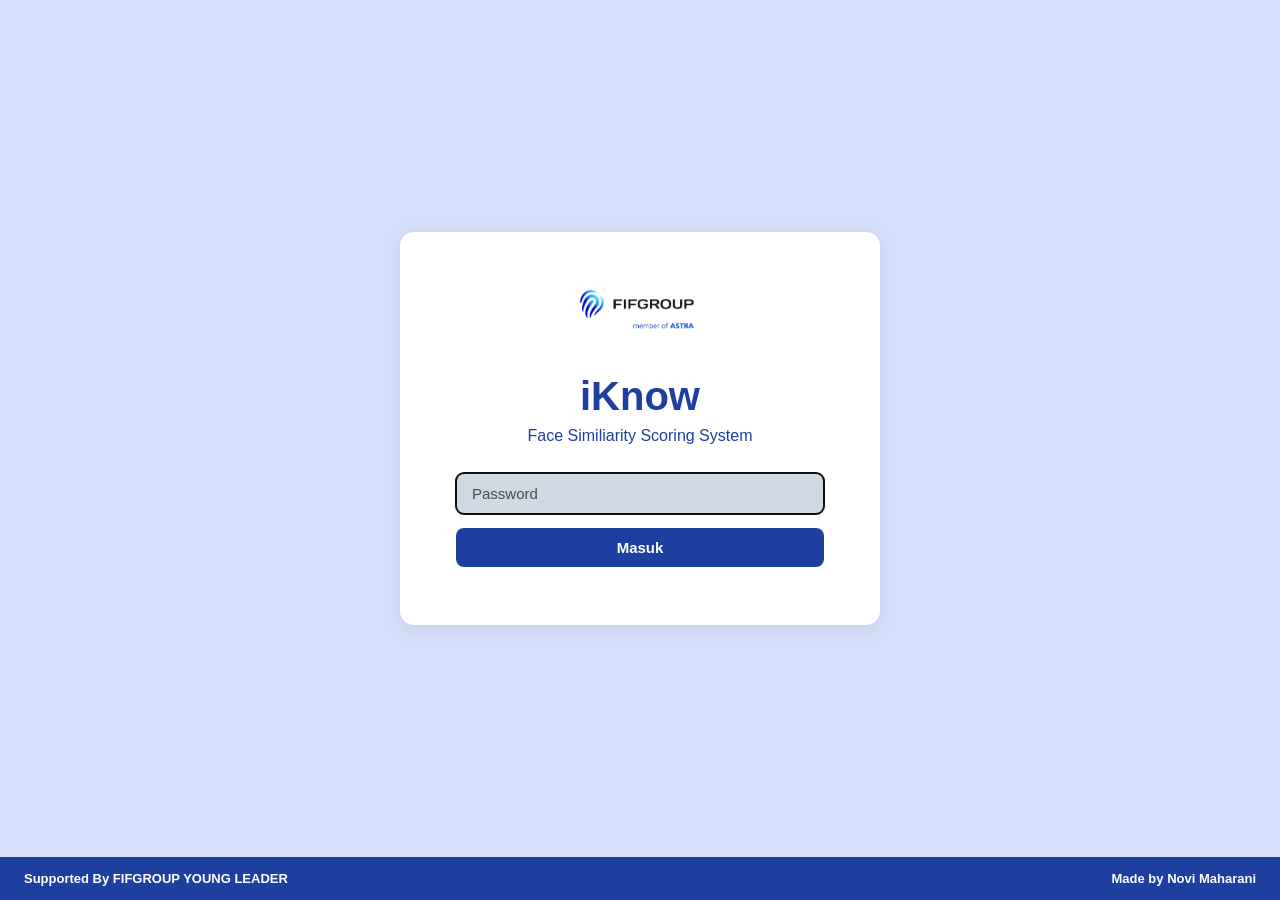
<file: frontend/login.html>
<!DOCTYPE html>
<html lang="id">
<head>
  <meta charset="UTF-8">
  <title>iKnow - Login</title>
  <link rel="stylesheet" href="style.css">
</head>
<body>
  <div class="login-wrapper">
    <div class="login-center">
      <div class="login-card">
        <img src="assets/images/fifgroup-logo.jpg" alt="FIFGROUP" class="login-logo">

        <h1 class="login-title">iKnow</h1>
        <p class="login-subtitle">Face Similiarity Scoring System</p>

        <form id="login-form">
          <input type="password" id="password" placeholder="Password" required autofocus>
          <button type="submit" id="login-btn">Masuk</button>
        </form>
        <p class="error-message" id="error-msg"></p>
      </div>
    </div>

    <div class="login-footer">
      <span>Supported By FIFGROUP YOUNG LEADER</span>
      <span>Made by Novi Maharani</span>
    </div>
  </div>

  <script src="config.js"></script>
  <script src="login.js"></script>
</body>
</html>
</file>
<file: frontend/style.css>
:root {
  --blue: #1e3fa0;
  --blue-dark: #14306f;
  --blue-light: #d6e0fb;
  --placeholder-bg: #cfd8e3;
  --border-gray: #c9d3e0;
  --text-dark: #1a1a1a;
  --danger: #fb6e6e;
  --green: #1e9e5a;
  --yellow: #d4a017;
  --red: #d32f2f;
}


/* ===== GLOBAL ===== */

* {
  box-sizing: border-box;
  margin: 0;
  padding: 0;
}

body {
  font-family: 'Segoe UI', Arial, sans-serif;
  color: var(--text-dark);
  background: #fff;

  display: flex;
  flex-direction: column;
  align-items: center;

  min-height: 100vh;
}


/* ===== HEADER ===== */

.header {
  background: var(--blue);
  padding: 20px 40px;

  display: flex;
  align-items: center;
  justify-content: space-between;

  width: 100%;
}

.header h1 {
  color: #fff;
  font-size: 26px;
  font-weight: 800;
  letter-spacing: 0.5px;
}

.header-logo {
  height: 36px;
  background: #fff;
  padding: 4px 10px;
  border-radius: 4px;
}


/* ===== CONTENT ===== */

.content {
  width: 100%;
  max-width: 1200px;
  padding: 32px 40px;
}


/* ===== PERHATIAN ===== */

.warning-title {
  font-weight: 700;
  margin-bottom: 8px;
}

.warning-list {
  margin-left: 20px;
  margin-bottom: 24px;
  line-height: 1.6;
}


/* ===== EXAMPLE CARDS ===== */

.example-row {
  display: flex;
  gap: 16px;
  flex-wrap: wrap;
  margin-bottom: 32px;
}

.example-img {
  flex: 1;
  min-width: 220px;
  max-width: 320px;
  border-radius: 8px;
  display: block;
}


/* ===== DIVIDER ===== */

.divider {
  height: 1px;
  background: var(--border-gray);
  margin: 32px 0;
}


/* ================================================= */
/* ===== VERIFY SECTION ============================ */
/* ================================================= */

.verify-layout {
  display: flex;
  gap: 24px;
  align-items: flex-start;
}


/* ===== LEFT COLUMN : UPLOAD ===== */

.upload-column {
  flex: 0 0 400px;
}

.verify-title {
  font-weight: 700;
  font-size: 16px;
  margin-bottom: 20px;
  letter-spacing: 0.5px;
}


/* ===== UPLOAD BOXES ===== */

.upload-boxes {
  display: flex;
  gap: 16px;
  margin-bottom: 12px;
}

.upload-box {
  width: 180px;
  height: 220px;

  border: 2px dashed var(--blue);
  border-radius: 8px;

  background: var(--placeholder-bg);

  display: flex;
  flex-direction: column;
  align-items: center;
  justify-content: flex-end;

  overflow: hidden;
  position: relative;
}

.upload-box img.silhouette,
.upload-box img.preview {
  width: 100%;
  height: 100%;

  object-fit: cover;

  position: absolute;
  top: 0;
  left: 0;
}

.upload-box span.box-label {
  position: relative;
  z-index: 1;

  background: rgba(255, 255, 255, 0.85);

  width: 100%;
  text-align: center;

  padding: 6px 0;

  font-size: 14px;
}


/* ===== UPLOAD BUTTONS ===== */

.upload-buttons {
  display: flex;
  gap: 16px;
  margin-bottom: 20px;
}

.upload-buttons button {
  width: 180px;

  padding: 8px 0;

  border: 1px solid var(--text-dark);
  background: #fff;

  border-radius: 4px;

  cursor: pointer;
  font-size: 14px;
}

.upload-buttons button:hover {
  background: #f2f2f2;
}


/* ===== PRIMARY BUTTON ===== */

.btn-primary {
  width: 100%;
  max-width: 376px;

  padding: 12px 0;

  background: var(--blue);
  color: #fff;

  border: none;
  border-radius: 6px;

  font-weight: 700;
  font-size: 15px;

  cursor: pointer;
}

.btn-primary:hover {
  background: var(--blue-dark);
}

.btn-primary:disabled {
  background: #a5b4cc;
  cursor: not-allowed;
}


/* ================================================= */
/* ===== RIGHT COLUMN : RESULT ===================== */
/* ================================================= */

/*
  Wrapper untuk title + result panel.
  Title berada DI LUAR container biru.
*/

.result-column {
  flex: 1;
  max-width: 600px;

  display: flex;
  flex-direction: column;
}


/* ===== RESULT TITLE ===== */

.result-title {
  font-weight: 700;
  font-size: 16px;

  letter-spacing: 0.5px;

  margin-bottom: 20px;

  text-align: left;
}


/* ===== RESULT PANEL ===== */

.result-panel {
  width: 100%;
  min-height: 350px;

  border: 1.5px dashed var(--blue);
  border-radius: 10px;

  background: var(--blue-light);

  padding: 30px 20px;

  text-align: center;

  display: flex;
  flex-direction: column;
  align-items: center;
  justify-content: center;
}


/* ===== DONUT ===== */

.donut-wrapper {
  display: flex;
  justify-content: center;

  margin-bottom: 20px;
}

.donut {
  width: 140px;
  height: 140px;

  border-radius: 50%;

  display: flex;
  align-items: center;
  justify-content: center;

  background: conic-gradient(
    var(--border-gray) 0% 100%
  );

  transition: background 0.4s ease;
}

.donut-inner {
  width: 100px;
  height: 100px;

  border-radius: 50%;

  background: #fff;

  display: flex;
  align-items: center;
  justify-content: center;
}

.donut-inner span {
  font-size: 22px;
  font-weight: 800;

  color: var(--text-dark);
}


/* ===== RESULT CONCLUSION ===== */

.result-conclusion {
  font-weight: 800;
  font-size: 19px;

  margin-bottom: 12px;

  letter-spacing: 0.3px;
}

.result-conclusion.conclusion-default {
  color: #5a6b8c;
}

.result-conclusion.conclusion-green {
  color: var(--green);
}

.result-conclusion.conclusion-yellow {
  color: var(--yellow);
}

.result-conclusion.conclusion-red {
  color: var(--red);
}


/* ===== RESULT NOTE ===== */

.result-note {
  font-size: 13.5px;

  color: #444;

  line-height: 1.5;
}


/* ===== ERROR ===== */

.error-message {
  color: var(--danger);
  font-size: 14px;
  margin-top: 10px;
}


/* ================================================= */
/* ===== PAGE FOOTER =============================== */
/* ================================================= */

.page-footer {
  background: var(--blue);
  color: #fff;

  display: flex;
  justify-content: space-between;

  padding: 14px 24px;

  font-size: 13px;
  font-weight: 600;

  width: 100%;

  margin-top: 40px;
}


/* ================================================= */
/* ===== LOGIN PAGE ================================ */
/* ================================================= */

.login-wrapper {
  min-height: 100vh;

  display: flex;
  flex-direction: column;
  justify-content: space-between;

  background: var(--blue-light);

  width: 100%;
}

.login-center {
  flex: 1;

  display: flex;
  align-items: center;
  justify-content: center;

  padding: 20px;
}

.login-card {
  background: #fff;

  border-radius: 14px;

  padding: 48px 56px;

  text-align: center;

  box-shadow: 0 4px 20px rgba(0, 0, 0, 0.08);

  max-width: 480px;
  width: 100%;
}

.login-logo {
  height: 60px;
  margin-bottom: 30px;
}

.login-title {
  color: var(--blue);

  font-size: 40px;
  font-weight: 800;

  margin-bottom: 8px;
}

.login-subtitle {
  color: var(--blue);

  font-size: 16px;

  margin-bottom: 28px;
}

.login-center input {
  width: 100%;

  padding: 12px 16px;

  background: var(--placeholder-bg);

  border: none;
  border-radius: 8px;

  font-size: 15px;

  margin-bottom: 14px;
}

.login-center input::placeholder {
  color: #4a4a4a;
}

.login-center button {
  width: 100%;

  padding: 11px 0;

  background: var(--blue);
  color: #fff;

  border: none;
  border-radius: 8px;

  font-weight: 700;
  font-size: 15px;

  cursor: pointer;
}

.login-center button:hover {
  background: var(--blue-dark);
}

.login-footer {
  background: var(--blue);
  color: #fff;

  display: flex;
  justify-content: space-between;

  padding: 14px 24px;

  font-size: 13px;
  font-weight: 600;
}


/* ================================================= */
/* ===== RESPONSIVE ================================ */
/* ================================================= */

@media (max-width: 900px) {

  .verify-layout {
    flex-direction: column;
  }

  .upload-column {
    width: 100%;
    flex: none;
  }

  .result-column {
    width: 100%;
    max-width: none;
  }

  .result-panel {
    min-height: 320px;
  }

}


@media (max-width: 600px) {

  .content {
    padding: 24px 20px;
  }

  .header {
    padding: 16px 20px;
  }

  .header h1 {
    font-size: 22px;
  }

  .header-logo {
    height: 30px;
  }

  .upload-boxes {
    gap: 10px;
  }

  .upload-box {
    width: calc(50% - 5px);
    height: 200px;
  }

  .upload-buttons {
    gap: 10px;
  }

  .upload-buttons button {
    width: calc(50% - 5px);
  }

  .btn-primary {
    max-width: none;
  }

  .page-footer {
    flex-direction: column;
    gap: 6px;
    text-align: center;
  }

}
</file>
